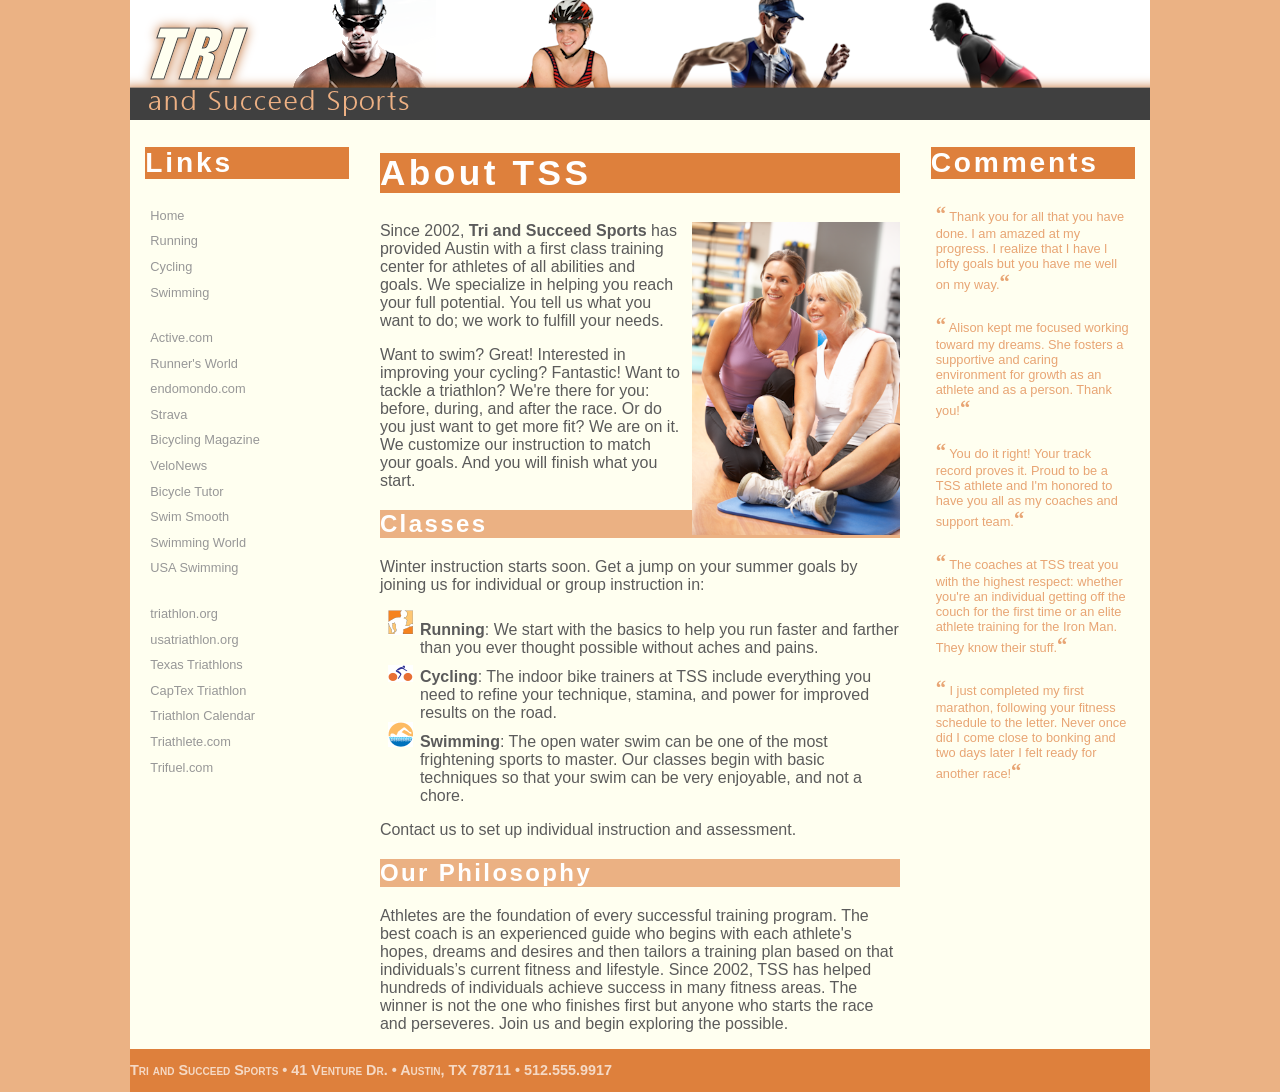
<file: index.html>
<!doctype html>
<html lang="en">
<head>
   <!--
    New Perspectives on HTML5 and CSS3, 8th Edition
    Tutorial 2
    Tutorial Case
    
    Tri and Succeed Sports
    Author: Ashlynn Juarez
    Date:   9-15-2026

    Filename: tss_home.html
   -->
   <meta charset="utf-8" />
   <meta name="keywords" content="triathlon, running, swimming, cycling" />
   <title>Tri and Succeed Sports</title>
   <link href="tss_layout.css" rel="stylesheet" />
   <link href="tss_styles.css" rel="stylesheet" />
</head>

<body>
   <header> <img src="tss_logo.png" alt="Tri and Succeed Sports" /> </header>
   <nav>
      <h1>Links</h1>
      <ul>
         <li><a href="tss_home.html">Home</a></li>
         <li><a href="tss_run.html">Running</a></li>
         <li><a href="tss_bike.html">Cycling</a></li>
         <li><a href="tss_swim.html">Swimming</a></li>
         <li class="newgroup"><a href="http://www.active.com/">Active.com</a></li>
         <li><a href="http://www.runnersworld.com/">Runner's World</a></li>
         <li><a href="https://www.endomondo.com/">endomondo.com</a></li>
         <li><a href="http://www.strava.com/">Strava</a></li>
         <li><a href="http://www.bicycling.com/">Bicycling Magazine</a></li>
         <li><a href="http://velonews.competitor.com/">VeloNews</a></li>
         <li><a href="http://bicycletutor.com/">Bicycle Tutor</a></li>
         <li><a href="http://www.swimsmooth.com/">Swim Smooth</a></li>
         <li><a href="http://www.swimmingworldmagazine.com/">Swimming World</a></li>
         <li><a href="http://www.usaswimming.org/">USA Swimming</a></li>
         <li class="newgroup"><a href="http://www.triathlon.org/">triathlon.org</a></li>
         <li><a href="http://www.usatriathlon.org/">usatriathlon.org</a></li>
         <li><a href="http://www.trifind.com/tx.html">Texas Triathlons</a></li>
         <li><a href="http://www.captextri.com/">CapTex Triathlon</a></li>
         <li><a href="http://www.trifind.com/">Triathlon Calendar</a></li>
         <li><a href="http://triathlon.competitor.com/">Triathlete.com</a></li>
         <li><a href="http://www.trifuel.com/">Trifuel.com</a></li>
      </ul>
   </nav>
   <article id="about_tss">
      <h1>About TSS </h1>
      <img src="tss_photo1.png" alt="" />
      <p>Since 2002, <strong>Tri and Succeed Sports</strong> has provided Austin 
         with a first class training center for athletes of all abilities and 
         goals. We specialize in helping you reach your full potential. You tell 
         us what you want to do; we work to fulfill your needs.</p>
      <p>Want to swim? Great! Interested in improving your cycling? Fantastic! 
         Want to tackle a triathlon? We're there for you: before, during, and after the 
         race. Or do you just want to get more fit? We are on it. We  customize our 
         instruction to match your goals. And you will finish what you start.</p>
      <h2>Classes</h2>
      <p>Winter instruction starts soon. Get a jump on your summer goals by 
         joining us for individual or group instruction in:</p>
      <ul>
         <li><strong>Running</strong>: We start with the basics to help you 
            run faster and farther than you ever thought possible without 
            aches and pains.</li>
         <li><strong>Cycling</strong>: The indoor bike trainers at TSS 
            include everything you need to refine your technique, stamina, and 
            power for improved results on the road.</li>
         <li><strong>Swimming</strong>: The open water swim can be one of 
            the most frightening sports to master. Our classes begin with basic 
            techniques so that your swim can be very enjoyable, and 
            not a chore.</li>
      </ul>
      <p>Contact us to set up individual instruction and assessment.</p>
      <h2>Our Philosophy</h2>
      <p>Athletes are the foundation of every successful training program. 
         The best coach is an experienced ‎guide who begins with each athlete's 
         hopes, dreams and desires and then tailors a ‎training plan based on 
         that individuals’s current fitness and lifestyle. Since 2002, TSS ‎has 
         helped hundreds of individuals achieve success in many fitness areas. 
         The winner is not the one who finishes first but anyone who starts 
         the race and perseveres. Join us and begin exploring the possible.</p>
   </article>
   <aside>
      <h1>Comments</h1>
      <blockquote> Thank you for all that you have done. I am amazed at 
         my progress. I realize that I have l lofty goals but you have me well 
         on my way.</blockquote>
      <blockquote> Alison kept me focused working toward my dreams. She 
         fosters a supportive and caring environment for growth as an athlete 
         and as a person. Thank you!</blockquote>
      <blockquote> You do it right! Your track record proves it.
         Proud to be a TSS athlete and I'm honored to have you all as my 
         coaches and support team.</blockquote>
      <blockquote> The coaches at TSS treat you with the highest respect: 
         whether you're an individual getting off the couch for the first time 
         or an elite athlete training for the Iron Man. They know 
         their stuff.</blockquote>
      <blockquote> I just completed my first marathon, following your fitness 
         schedule to the letter. Never once did I come close to bonking and 
         two days later I felt ready for another race!</blockquote>
   </aside>
   <footer>
      <address>
      Tri and Succeed Sports &#8226; 41 Venture Dr. &#8226; Austin, TX 
      78711 &#8226; 512.555.9917
      </address>
   </footer>
</body>
</html>
</file>
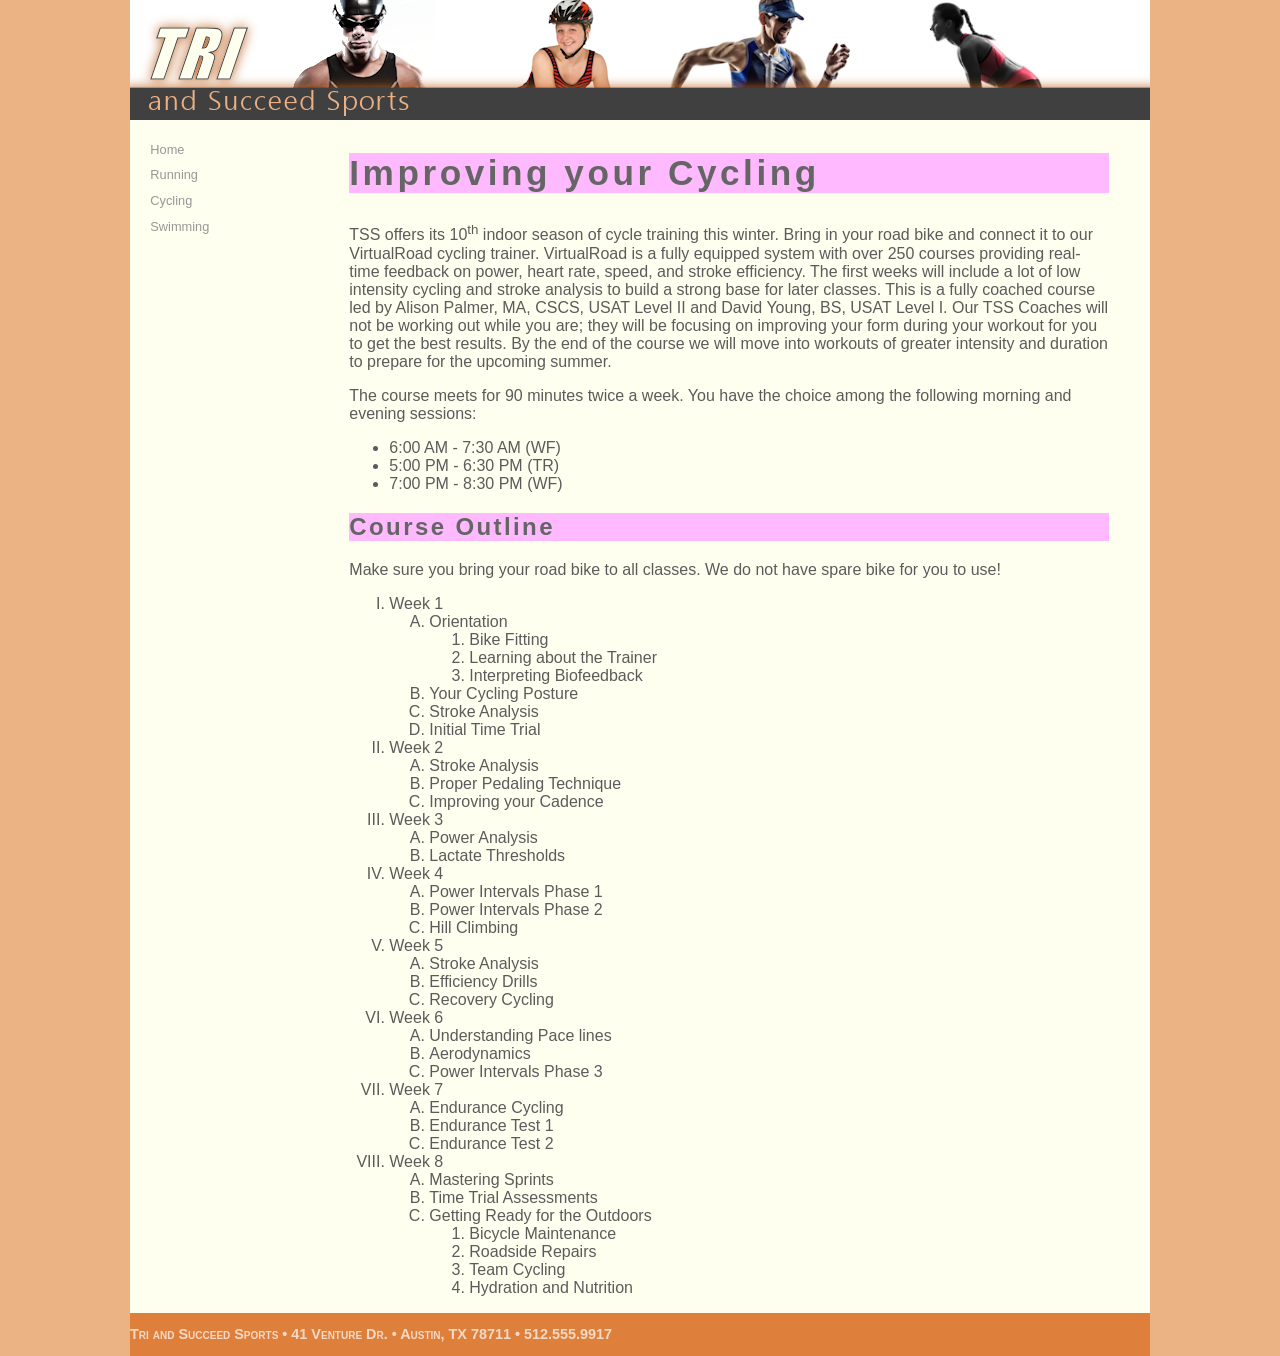
<file: tss_bike.html>
<!doctype html>
<html lang="en">

<head>
    <!--
    New Perspectives on HTML5 and CSS3, 8th Edition
    Tutorial 2
    Tutorial Case
    
    TSS Cycling Class
    Author: Ashlynn Juarez
    Date:   9-15-2026

    Filename: tss_bike.html
   -->
    <meta charset="utf-8" />
    <title>TSS Cycling Class</title>
    <link href="tss_layout.css" rel="stylesheet" />
    <link href="tss_styles.css" rel="stylesheet" />
</head>

<body>
    <header>
        <img src="tss_logo.png" alt="Tri and Succeed Sports" />
    </header>

    <nav>
        <ul>
            <li><a href="tss_home.html">Home</a></li>
            <li><a href="tss_run.html">Running</a></li>
            <li><a href="tss_bike.html">Cycling</a></li>
            <li><a href="tss_swim.html">Swimming</a></li>
        </ul>
    </nav>

    <article class="syllabus">
        <h1>Improving your Cycling</h1>
        <p>TSS offers its 10<sup>th</sup> indoor season of cycle training this
            winter. Bring in your road bike and connect it to our VirtualRoad
            cycling trainer. VirtualRoad is a fully equipped system with over
            250 courses providing real-time feedback on power, heart rate, speed,
            and stroke efficiency. The first weeks will include a lot of low
            intensity cycling and stroke analysis to build a strong base for later
            classes. This is a fully coached course led by Alison Palmer, MA, CSCS,
            USAT Level II and David Young, BS, USAT Level I. Our TSS Coaches will
            not be working out while you are; they will be focusing on improving
            your form during your workout for you to get the best results. By the
            end of the course we will move into workouts of greater intensity and
            duration to prepare for the upcoming summer.</p>
        <p>The course meets for 90 minutes twice a week. You have the choice
            among the following morning and evening sessions:</p>

        <ul>
            <li>6:00 AM - 7:30 AM (WF)</li>
            <li>5:00 PM - 6:30 PM (TR)</li>
            <li>7:00 PM - 8:30 PM (WF)</li>
        </ul>

        <h2>Course Outline</h2>
        <p>Make sure you bring your road bike to all classes. We do not have
            spare bike for you to use!</p>

        <ol>
            <li>Week 1
                <ol>
                    <li>Orientation
                        <ol>
                            <li>Bike Fitting</li>
                            <li>Learning about the Trainer</li>
                            <li>Interpreting Biofeedback</li>
                        </ol>
                    </li>
                    <li>Your Cycling Posture</li>
                    <li>Stroke Analysis</li>
                    <li>Initial Time Trial</li>
                </ol>
            </li>
            <li>Week 2
                <ol>
                    <li>Stroke Analysis</li>
                    <li>Proper Pedaling Technique</li>
                    <li>Improving your Cadence</li>
                </ol>
            </li>
            <li>Week 3
                <ol>
                    <li>Power Analysis</li>
                    <li>Lactate Thresholds</li>
                </ol>
            </li>
            <li>Week 4
                <ol>
                    <li>Power Intervals Phase 1</li>
                    <li>Power Intervals Phase 2</li>
                    <li>Hill Climbing</li>
                </ol>
            </li>
            <li>Week 5
                <ol>
                    <li>Stroke Analysis</li>
                    <li>Efficiency Drills</li>
                    <li>Recovery Cycling</li>
                </ol>
            </li>
            <li>Week 6
                <ol>
                    <li>Understanding Pace lines</li>
                    <li>Aerodynamics</li>
                    <li>Power Intervals Phase 3</li>
                </ol>
            </li>
            <li>Week 7
                <ol>
                    <li>Endurance Cycling</li>
                    <li>Endurance Test 1</li>
                    <li>Endurance Test 2</li>
                </ol>
            </li>
            <li>Week 8
                <ol>
                    <li>Mastering Sprints</li>
                    <li>Time Trial Assessments</li>
                    <li>Getting Ready for the Outdoors
                        <ol>
                            <li>Bicycle Maintenance</li>
                            <li>Roadside Repairs</li>
                            <li>Team Cycling</li>
                            <li>Hydration and Nutrition</li>
                        </ol>
                    </li>
                </ol>
            </li>
        </ol>

    </article>

    <footer>
        <address>
            Tri and Succeed Sports &#8226; 41 Venture Dr. &#8226; Austin,
            TX 78711 &#8226; 512.555.9917
        </address>
    </footer>
</body>

</html>
</file>
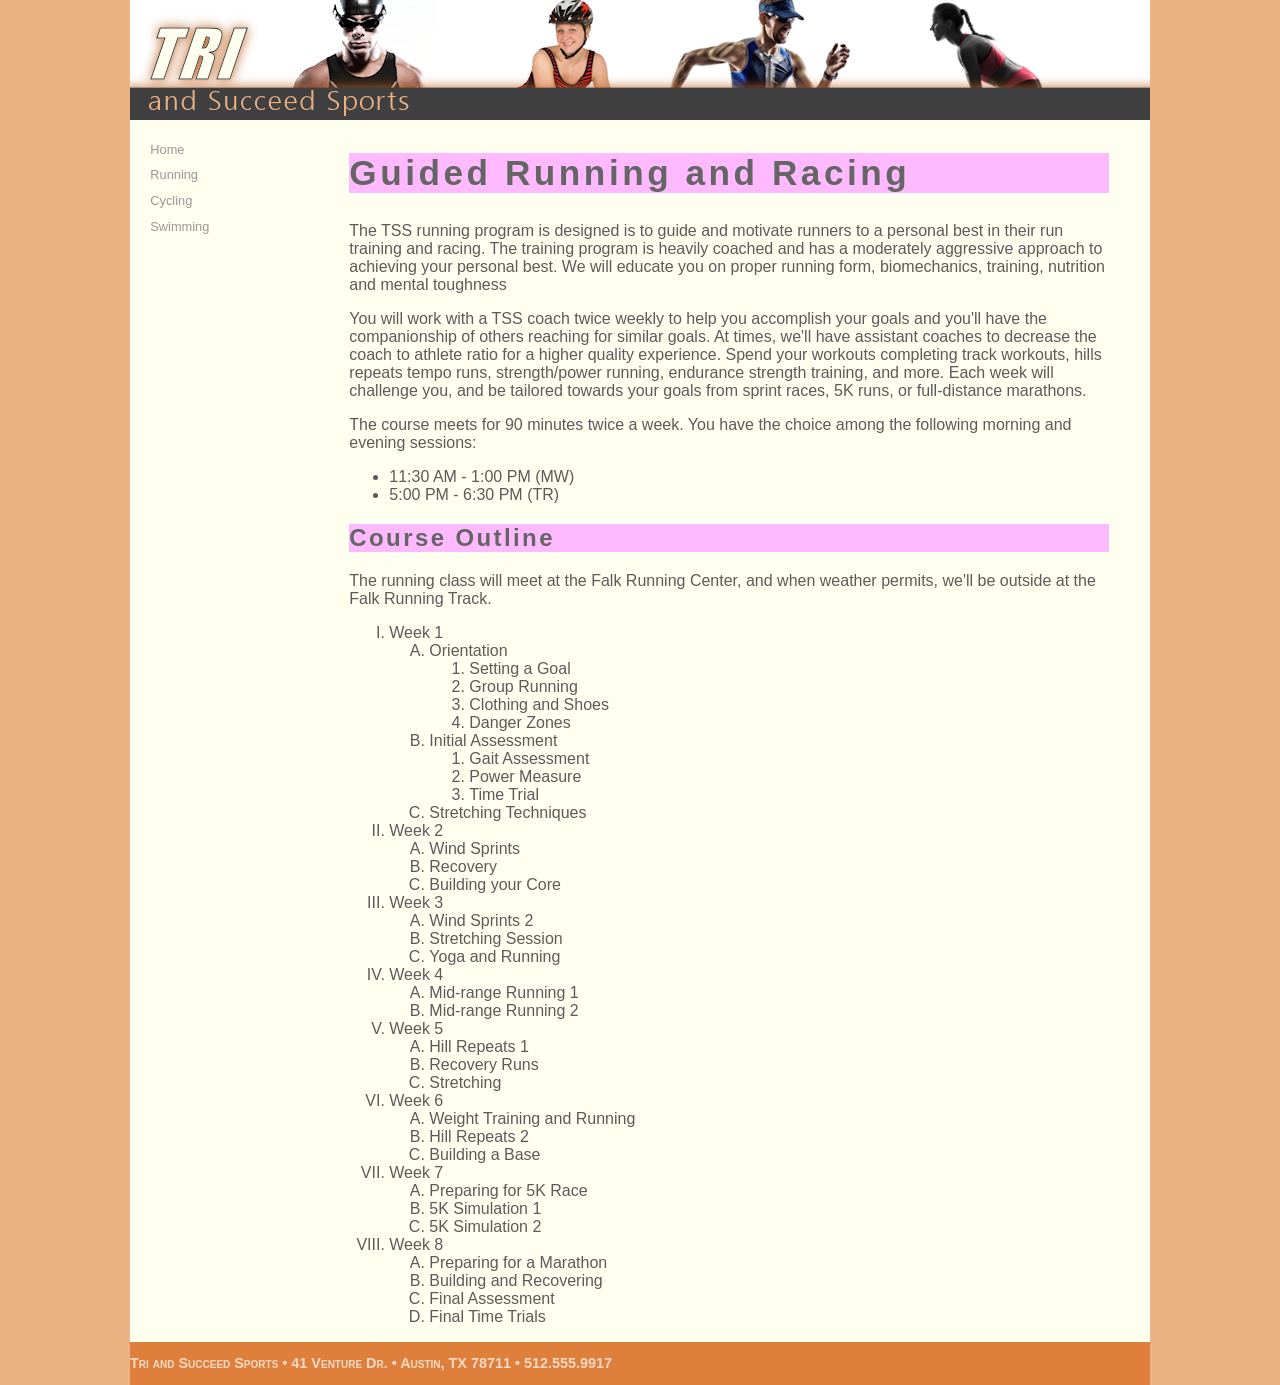
<file: tss_run.html>
<!doctype html>
<html lang="en">

<head>
    <!--
    New Perspectives on HTML5 and CSS3, 8th Edition
    Tutorial 2
    Tutorial Case
    
    TSS Running Class
    Author: Ashlynn Juarez
    Date:   9-15-2026
    Date:   

    Filename: tss_run.html
   -->
    <meta charset="utf-8" />
    <title>TSS Running Class</title>
    <link href="tss_layout.css" rel="stylesheet" />
    <link href="tss_styles.css" rel="stylesheet" />
</head>

<body>
    <header> <img src="tss_logo.png" alt="Tri and Succeed Sports" /> </header>
    <nav>
        <ul>
            <li><a href="tss_home.html">Home</a></li>
            <li><a href="tss_run.html">Running</a></li>
            <li><a href="tss_bike.html">Cycling</a></li>
            <li><a href="tss_swim.html">Swimming</a></li>
        </ul>
    </nav>
    <article class="syllabus">
        <h1>Guided Running and Racing</h1>
        <p>The TSS running program is designed is to guide and motivate
            runners to a personal best in their run training and racing. The
            training program is heavily coached and has a moderately aggressive
            approach to achieving your personal best. We will educate you on
            proper running form, biomechanics, training, nutrition and mental
            toughness</p>
        <p>You will work with a TSS coach twice weekly to help you
            accomplish your goals and you'll have the companionship of others
            reaching for similar goals. At times, we'll have assistant coaches
            to decrease the coach to athlete ratio for a higher quality experience.
            Spend your workouts completing track workouts, hills repeats tempo runs,
            strength/power running, endurance strength training, and more. Each week
            will challenge you, and be tailored towards your goals from sprint
            races, 5K runs, or full-distance marathons.</p>
        <p>The course meets for 90 minutes twice a week. You have the choice
            among the following morning and evening sessions:</p>
        <ul>
            <li>11:30 AM - 1:00 PM (MW)</li>
            <li>5:00 PM - 6:30 PM (TR)</li>
        </ul>
        <h2>Course Outline</h2>
        <p>The running class will meet at the Falk Running Center, and when
            weather permits, we'll be outside at the Falk Running Track.</p>
        <ol>
            <li>Week 1
                <ol>
                    <li>Orientation
                        <ol>
                            <li>Setting a Goal</li>
                            <li>Group Running</li>
                            <li>Clothing and Shoes</li>
                            <li>Danger Zones</li>
                        </ol>
                    </li>
                    <li>Initial Assessment
                        <ol>
                            <li>Gait Assessment</li>
                            <li>Power Measure</li>
                            <li>Time Trial</li>
                        </ol>
                    </li>
                    <li>Stretching Techniques</li>
                </ol>
            </li>
            <li>Week 2
                <ol>
                    <li>Wind Sprints</li>
                    <li>Recovery</li>
                    <li>Building your Core</li>
                </ol>
            </li>
            <li>Week 3
                <ol>
                    <li>Wind Sprints 2</li>
                    <li>Stretching Session</li>
                    <li>Yoga and Running</li>
                </ol>
            </li>
            <li>Week 4
                <ol>
                    <li>Mid-range Running 1</li>
                    <li>Mid-range Running 2</li>
                </ol>
            </li>
            <li>Week 5
                <ol>
                    <li>Hill Repeats 1</li>
                    <li>Recovery Runs</li>
                    <li>Stretching</li>
                </ol>
            </li>
            <li>Week 6
                <ol>
                    <li>Weight Training and Running</li>
                    <li>Hill Repeats 2</li>
                    <li>Building a Base</li>
                </ol>
            </li>
            <li>Week 7
                <ol>
                    <li>Preparing for 5K Race</li>
                    <li>5K Simulation 1</li>
                    <li>5K Simulation 2</li>
                </ol>
            </li>
            <li>Week 8
                <ol>
                    <li>Preparing for a Marathon</li>
                    <li>Building and Recovering</li>
                    <li>Final Assessment</li>
                    <li>Final Time Trials</li>
                </ol>
            </li>
        </ol>
    </article>
    <footer>
        <address>
            Tri and Succeed Sports &#8226; 41 Venture Dr. &#8226; Austin,
            TX 78711 &#8226; 512.555.9917
        </address>
    </footer>
</body>

</html>
</file>
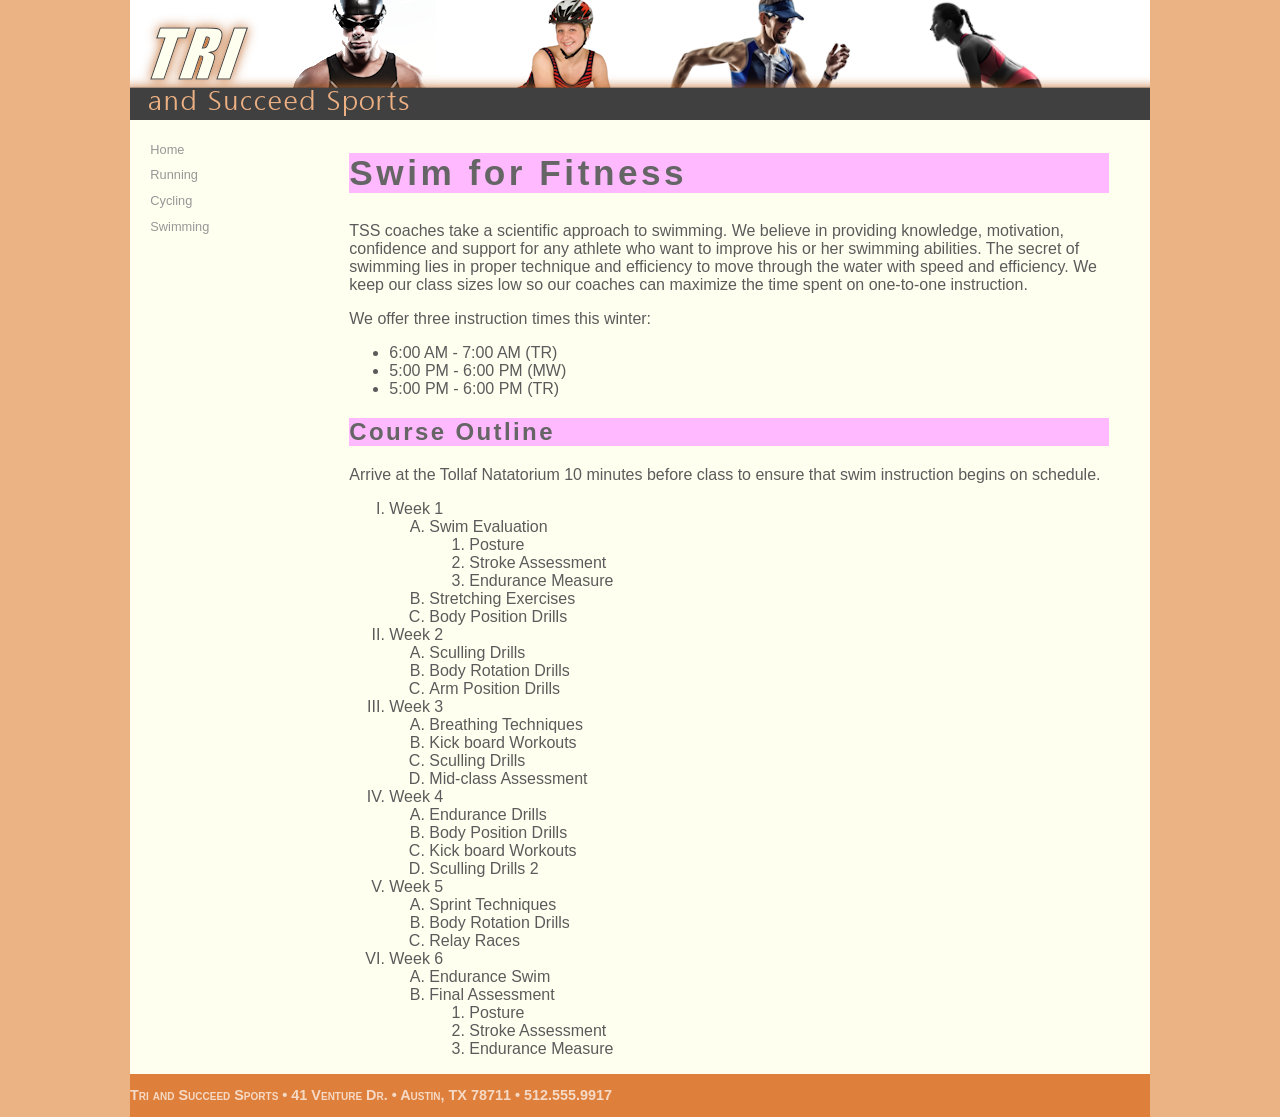
<file: tss_swim.html>
<!doctype html>
<html lang="en">

<head>
    <!--
    New Perspectives on HTML5 and CSS3, 8th Edition
    Tutorial 2
    Tutorial Case
    
    TSS Swimming Class
    Author: Ashlynn Juarez
    Date:   9-15-2026
    Date:   

    Filename: tss_swim.html
   -->
    <meta charset="utf-8" />
    <title>TSS Swimming Class</title>
    <link href="tss_layout.css" rel="stylesheet" />
    <link href="tss_styles.css" rel="stylesheet" />
</head>

<body>
    <header> <img src="tss_logo.png" alt="Tri and Succeed Sports" /> </header>
    <nav>
        <ul>
            <li><a href="tss_home.html">Home</a></li>
            <li><a href="tss_run.html">Running</a></li>
            <li><a href="tss_bike.html">Cycling</a></li>
            <li><a href="tss_swim.html">Swimming</a></li>
        </ul>
    </nav>
    <article class="syllabus">
        <h1>Swim for Fitness</h1>
        <p>TSS coaches take a scientific approach to swimming. We believe in
            providing knowledge, motivation, confidence and support for any
            athlete who want to improve his or her swimming abilities. The secret
            of swimming lies in proper technique and efficiency to move through
            the water with speed and efficiency. We keep our class sizes low so
            our coaches can maximize the time spent on one-to-one instruction.</p>
        <p>We offer three instruction times this winter:</p>
        <ul>
            <li>6:00 AM - 7:00 AM (TR)</li>
            <li>5:00 PM - 6:00 PM (MW)</li>
            <li>5:00 PM - 6:00 PM (TR)</li>
        </ul>
        <h2>Course Outline</h2>
        <p>Arrive at the Tollaf Natatorium 10 minutes before class to ensure
            that swim instruction begins on schedule.</p>
        <ol>
            <li>Week 1
                <ol>
                    <li>Swim Evaluation
                        <ol>
                            <li>Posture</li>
                            <li>Stroke Assessment</li>
                            <li>Endurance Measure</li>
                        </ol>
                    </li>
                    <li>Stretching Exercises</li>
                    <li>Body Position Drills</li>
                </ol>
            </li>
            <li>Week 2
                <ol>
                    <li>Sculling Drills</li>
                    <li>Body Rotation Drills</li>
                    <li>Arm Position Drills</li>
                </ol>
            </li>
            <li>Week 3
                <ol>
                    <li>Breathing Techniques</li>
                    <li>Kick board Workouts</li>
                    <li>Sculling Drills</li>
                    <li>Mid-class Assessment</li>
                </ol>
            </li>
            <li>Week 4
                <ol>
                    <li>Endurance Drills</li>
                    <li>Body Position Drills</li>
                    <li>Kick board Workouts</li>
                    <li>Sculling Drills 2</li>
                </ol>
            </li>
            <li>Week 5
                <ol>
                    <li>Sprint Techniques</li>
                    <li>Body Rotation Drills</li>
                    <li>Relay Races</li>
                </ol>
            </li>
            <li>Week 6
                <ol>
                    <li>Endurance Swim</li>
                    <li>Final Assessment
                        <ol>
                            <li>Posture</li>
                            <li>Stroke Assessment</li>
                            <li>Endurance Measure</li>
                        </ol>
                    </li>
                </ol>
            </li>
        </ol>
    </article>
    <footer>
        <address>
            Tri and Succeed Sports &#8226; 41 Venture Dr. &#8226; Austin,
            TX 78711 &#8226; 512.555.9917
        </address>
    </footer>
</body>

</html>
</file>
<file: tss_layout.css>
@charset "utf-8";

/*
   New Perspectives on HTML5 and CSS3, 8th Edition
   Tutorial 2
   Tutorial Case
   
   TSS Layout Styles
   Filename: tss_layout.css

*/


body {
	margin: 0 auto;
	width: 100%;
	max-width: 1020px;
	min-width: 640px;
}

body > header {
	margin: 0;
	width: 100%;
	overflow: hidden;
}

body > nav {
	width: 20%;
	float: left;
	margin: 0 0 0 1.5%;
}

body > article#about_tss {
	width: 51%;
	float: left;
	margin: 0 3% 0 3%;
}


body > aside {
	width: 20%;
	float: left;
	margin: 0 1.5% 0 0;
}

body > article#about_tss img {
	float: right;
	width: 40%;
	margin: 0px 0 10px 10px;
}

article.syllabus {
    float: left;
	width: 74.5%;
	margin: 0 4% 0 0%;
}


body > footer {
	width: 100%;
	clear: left;
}
</file>
<file: tss_styles.css>
@charset "utf-8";
/*
   New Perspectives on HTML5 and CSS3, 8th Edition
   Tutorial 2
   Tutorial Case
   
   TSS Typographic Style Sheet
   Author: Ashlynn Juarez
   Date:   9-15-2026
   
   Filename: tss_styles.css

*/

font-face {
    font-family: Quicksand;
    src: url('Quicksand-Regular.woff') format('woff'),
        url('Quicksand-Regular.ttf') format('truetype');
}

/* HTML and Body Styles */
html {
    background-color: hsl(27, 72%, 72%);
}

body {
    color: rgb(91, 91, 91);
    background-color: ivory;
    font-family: Verdana, Geneva, sans-serif;
}


/* Heading Styles */
h1 {
    color: white;
    background-color: rgb(222, 128, 60);
    font-size: 2.2em;
}

h2 {
    color: white;
    background-color: rgb(235, 177, 131);
    font-size: 1.5em;
}

h1,
h2 {
    font-family: Quicksand, Verdana, Geneva, sans-serif;
    letter-spacing: 0.1em;
}

/* Aside and Blockquote Styles */
aside {
    font-size: 0.8em;
}

aside blockquote {
    color: rgb(232, 165, 116);
    margin: 20px 5px;
    quotes: "\201C""\201D";
}

aside blockquote::before {
    content: open-quote;
    font-family: 'Times New Roman', Times, serif; 
        font-size: 1.6em;
    font-weight: bold;
}

aside blockquote::after {
    content: open-quote;
    font-family: 'Times New Roman', Times, serif;
        font-size: 1.6em;
    font-weight: bold;
}

article#about_tss h1 {
    color: white;
    background-color: rbg(222, 128, 60);
}

article#about_tss h2 {
    color: white;
    background-color: rbg(235, 177, 131);
}

article.syllabus h1,
article.syllabus h2 {
    background-color: rgb(255, 185, 255);
    color: rgb(101, 101, 101);
}

/* Navigation Styles */
nav {
    font-size: 0.8em;
}

nav > ul {
    line-height: 2em;
    list-style-type: none;
    padding-left: 5px;
}

nav > ul > li.newgroup {
    margin-top: 20px;
}

nav > ul > li > a:link,
nav > ul > li > a:visited {
    color: rgb(151, 151, 151);
    text-decoration: none;
}

nav > ul > li > a:hover,
nav > ul > li > a:active {
    color: rgb(255, 64, 255);
    text-decoration: underline;
}

/* List Styles */
article.syllabus ol {
    list-style-type: upper-roman;
}

article.syllabus ol ol {
    list-style-type: upper-alpha;
}

article.syllabus ol ol ol {
    list-style-type: decimal;
}

article#about_tss ul li:first-of-type {
    list-style-image: url(runicon.png);
}

article#about_tss ul li:nth-of-type(2) {
    list-style-image: url(bikeicon.png);
}

article#about_tss ul li:last-of-type {
    list-style-image: url(swimicon.png);
}

/* Footer Styles */
body > footer address {
    background-color: rgb(222, 128, 60);
    color: white;
    color: rgba(255, 255, 255, 0.7);
    font: normal small-caps bold 0.9em/3em Quicksand, Verdana, Geneva, sans-serif;
}





/*
Notice for the Quicksand-Regular Font
------------------------------------------------------------------------------
SIL Open Font License v1.10

This license can also be found at this permalink: http://www.fontsquirrel.com/license/quicksand

Copyright (c) 2011, Andrew Paglinawan (http://www.andrewpaglinawan.com andrew.paglinawan@gmail.com), 
with Reserved Font Name “Quicksand”.

This Font Software is licensed under the SIL Open Font License, Version 1.1.
This license is copied below, and is also available with a FAQ at: http://scripts.sil.org/OFL

—————————————————————————————-
SIL OPEN FONT LICENSE Version 1.1 - 26 February 2007
—————————————————————————————-

PREAMBLE
The goals of the Open Font License (OFL) are to stimulate worldwide development of collaborative 
font projects, to support the font creation efforts of academic and linguistic communities, and 
to provide a free and open framework in which fonts may be shared and improved in 
partnership with others.

The OFL allows the licensed fonts to be used, studied, modified and redistributed freely as 
long as they are not sold by themselves. The fonts, including any derivative works, can 
be bundled, embedded, redistributed and/or sold with any software provided that any reserved 
names are not used by derivative works. The fonts and derivatives, however, cannot be released under 
any other type of license. The requirement for fonts to remain under this license does not apply 
to any document created using the fonts or their derivatives.

DEFINITIONS
“Font Software” refers to the set of files released by the Copyright Holder(s) under this 
license and clearly marked as such. This may include source files, build scripts and documentation.

“Reserved Font Name” refers to any names specified as such after the copyright statement(s).

“Original Version” refers to the collection of Font Software components as distributed by 
the Copyright Holder(s).

“Modified Version” refers to any derivative made by adding to, deleting, or substituting—in 
part or in whole—any of the components of the Original Version, by changing formats or by 
porting the Font Software to a new environment.

“Author” refers to any designer, engineer, programmer, technical writer or other person 
who contributed to the Font Software.

PERMISSION & CONDITIONS
Permission is hereby granted, free of charge, to any person obtaining a copy of the Font Software, 
to use, study, copy, merge, embed, modify, redistribute, and sell modified and unmodified copies of 
the Font Software, subject to the following conditions:

1) Neither the Font Software nor any of its individual components, in Original or Modified 
Versions, may be sold by itself.

2) Original or Modified Versions of the Font Software may be bundled, redistributed and/or 
sold with any software, provided that each copy contains the above copyright notice and this 
license. These can be included either as stand-alone text files, human-readable headers or in 
the appropriate machine-readable metadata fields within text or binary files as long as those 
fields can be easily viewed by the user.

3) No Modified Version of the Font Software may use the Reserved Font Name(s) unless explicit 
written permission is granted by the corresponding Copyright Holder. This restriction only applies 
to the primary font name as presented to the users.

4) The name(s) of the Copyright Holder(s) or the Author(s) of the Font Software shall not be used 
to promote, endorse or advertise any Modified Version, except to acknowledge the contribution(s) 
of the Copyright Holder(s) and the Author(s) or with their explicit written permission.

5) The Font Software, modified or unmodified, in part or in whole, must be distributed entirely 
under this license, and must not be distributed under any other license. The requirement for fonts 
to remain under this license does not apply to any document created using the Font Software.

TERMINATION
This license becomes null and void if any of the above conditions are not met.

DISCLAIMER
THE FONT SOFTWARE IS PROVIDED “AS IS”, WITHOUT WARRANTY OF ANY KIND, EXPRESS OR IMPLIED, 
INCLUDING BUT NOT LIMITED TO ANY WARRANTIES OF MERCHANTABILITY, FITNESS FOR A PARTICULAR PURPOSE 
AND NONINFRINGEMENT OF COPYRIGHT, PATENT, TRADEMARK, OR OTHER RIGHT. IN NO EVENT SHALL THE COPYRIGHT 
HOLDER BE LIABLE FOR ANY CLAIM, DAMAGES OR OTHER LIABILITY, INCLUDING ANY GENERAL, SPECIAL, INDIRECT, 
INCIDENTAL, OR CONSEQUENTIAL DAMAGES, WHETHER IN AN ACTION OF CONTRACT, TORT OR OTHERWISE, ARISING 
FROM, OUT OF THE USE OR INABILITY TO USE THE FONT SOFTWARE OR FROM OTHER DEALINGS IN THE FONT SOFTWARE.
*/
</file>
